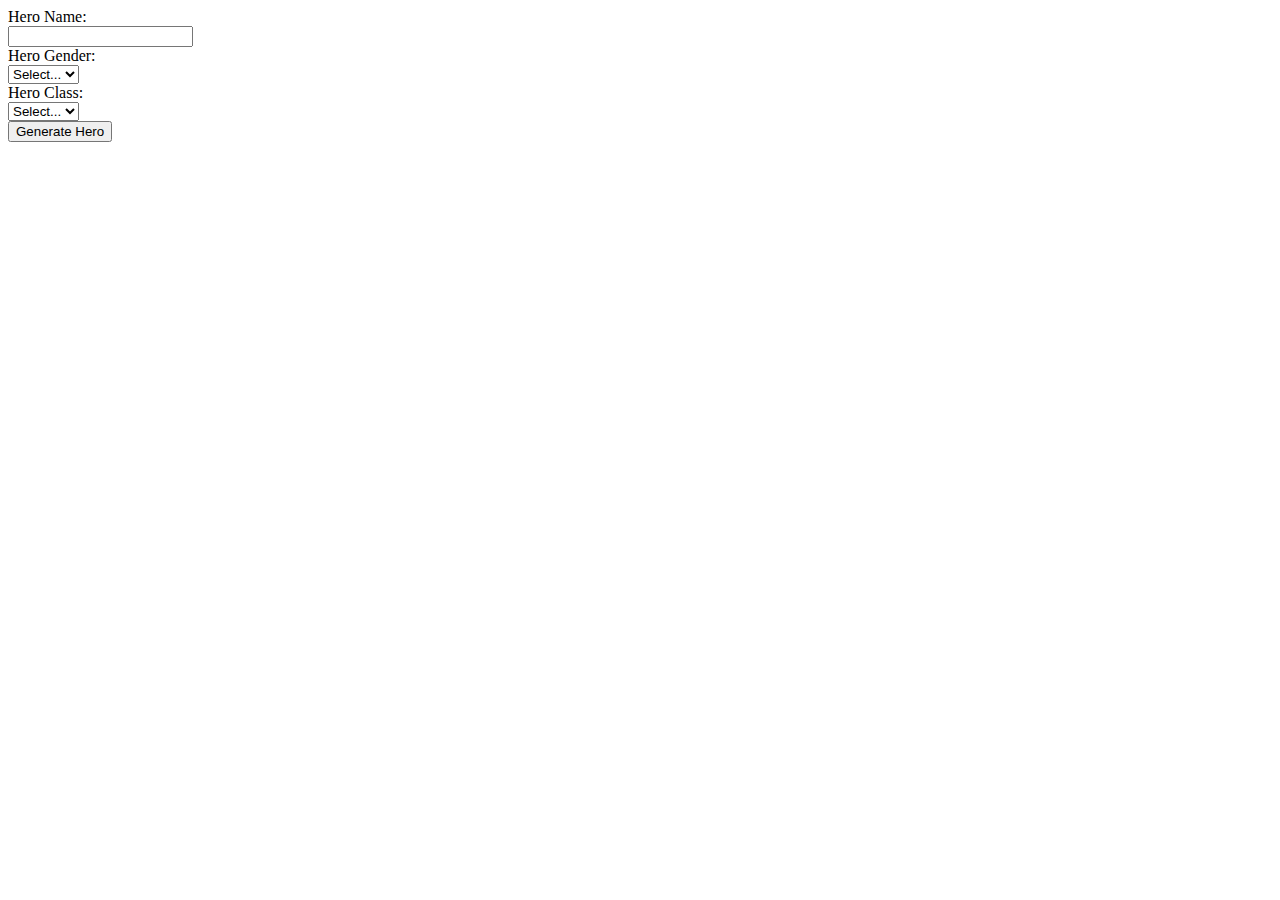
<file: week-2/index.html>
<!DOCTYPE html>
<html>
  <head>
    <!--
    Pragmatic JavaScript
    Chapter 1
    Programming Assignment

    Author: Lantha Wade 
    Date: 11/03/25
    Filename: index.html
  -->
    <title>Roleplay Character Generator</title>
    <link rel="stylesheet" type="text/css" href="styles.css" />
  </head>
  <body>
    <div id="mainContainer">
      <form id="characterForm">
        <label for="heroName">Hero Name:</label><br />
        <input type="text" id="heroName" name="heroName" required /><br />
        <label for="heroGender">Hero Gender:</label><br />
        <select id="heroGender" name="heroGender" required>
          <option value="">Select...</option>
          <option value="male">Male</option>
          <option value="female">Female</option>
          <option value="other">Other</option>
        </select>
        <br />
        <label for="heroClass">Hero Class:</label><br />
        <select id="heroClass" name="heroClass" required>
          <option value="">Select...</option>
          <option value="warrior">Warrior</option>
          <option value="mage">Mage</option>
          <option value="rogue">Rogue</option>
        </select>
        <br />
        <button id="generateHero">Generate Hero</button>
      </form>

      <div id="characterOutput"></div>
    </div>

    <script src="script.js"></script>
  </body>
</html>
</file>
<file: week-2/styles.css>
/*
  Pragmatic JavaScript
  Chapter 1
  Programming Assignment

  Author: Lantha Wade
  Date: 11/03/25
  Filename: styles.css
*/

/* Your CSS goes here */
</file>
